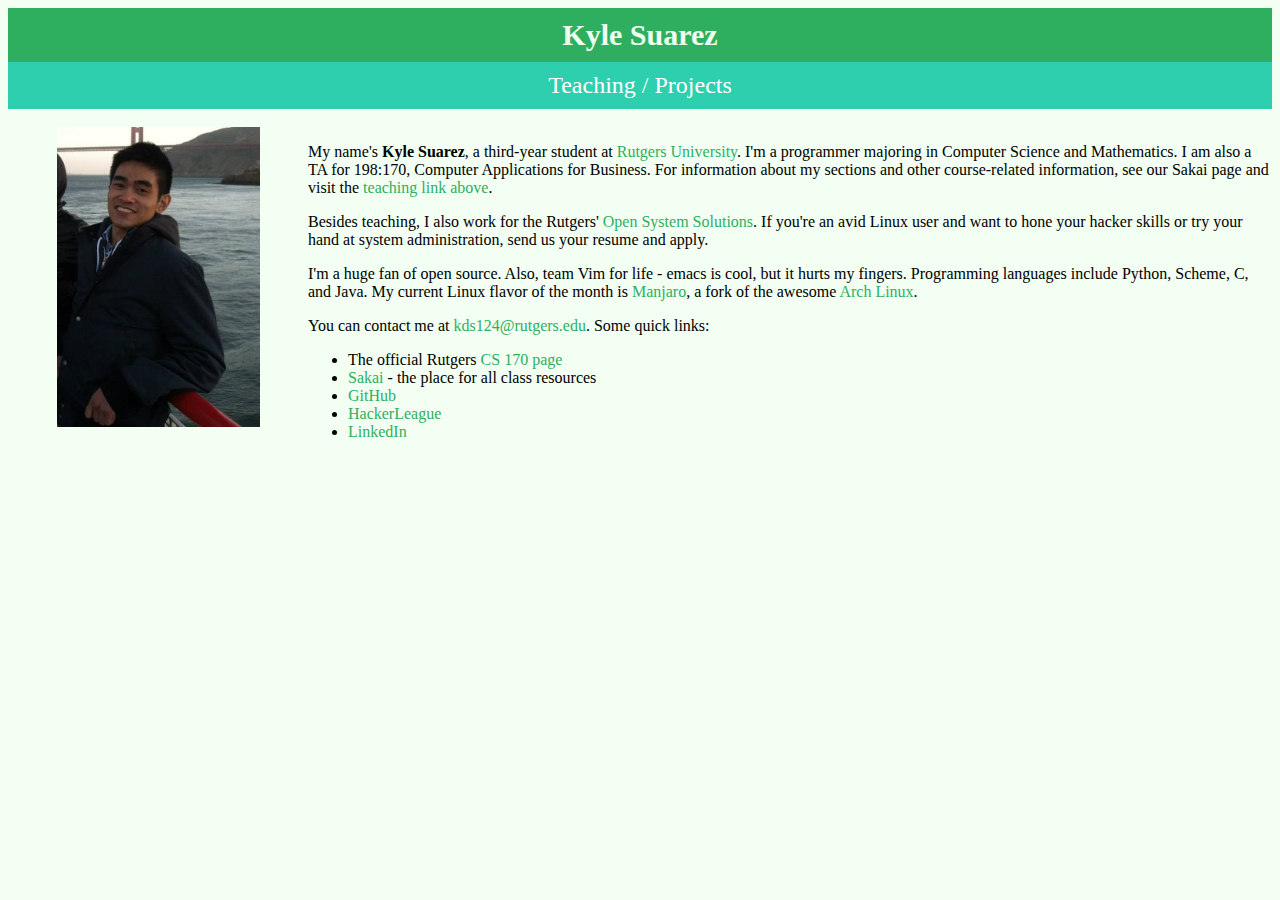
<file: index.html>
<!DOCTYPE html>
<html>
  <head>
    <meta name="viewport" content="width=device-width, initial-scale=1.0, maximum-scale=1.0, user-scalable=no">
    <meta charset="utf-8"/>
    <title>Kyle Suarez - Rutgers Dept. of Computer Science</title>
    <link rel="stylesheet" type="text/css" href="include/styles.css"/>
  </head>

  <body>
    <div class="top">
      <div class="title">
        <a class=name href="index.html">Kyle Suarez</a>
      </div>
      <div class="navbar">
        <a class="nav" href="teaching.html">Teaching</a> /
        <a class="nav" href="hacks.html">Projects</a>
      </div>
    </div>
    <br />
    <div class="selfie" id=left>
      <img src="include/selfie.jpg" width="203px" height="300px" />
    </div>
    <div id="right">
      <p>
        My name's <strong>Kyle Suarez</strong>, a third-year student at
        <a href="http://www.rutgers.edu">Rutgers University</a>. I'm a
        programmer majoring in Computer Science and Mathematics. I am also a
        TA for 198:170, Computer Applications for Business. For information
        about my sections and other course-related information, see our Sakai
        page and visit the <a href="teaching.html">teaching link above</a>.
      </p>
      <p>
        Besides teaching, I also work for the Rutgers'
        <a href="http://oss.rutgers.edu">Open System Solutions</a>. If
        you're an avid Linux user and want to hone your hacker skills or try
        your hand at system administration, send us your resume and apply.
      </p>
      <p>
        I'm a huge fan of open source. Also, team Vim for life - emacs is cool,
        but it hurts my fingers. Programming languages include Python, Scheme,
        C, and Java. My current Linux flavor of the month is
        <a href="http://manjaro.org/">Manjaro</a>, a fork of the awesome
        <a href="https://www.archlinux.org">Arch Linux</a>.
      </p>
      <p>
        You can contact me at
        <a href="mailto:kds124@rutgers.edu">kds124@rutgers.edu</a>.
        Some quick links:
      </p>
      <ul>
        <li>The official Rutgers <a
          href="http://www.cs.rutgers.edu/undergraduate/courses/170/">CS 170 page</a></li>
        <li><a href="http://sakai.rutgers.edu">Sakai</a> - the place for all class resources</li>
        <li><a href="https://github.com/ksuarz">GitHub</a></li>
        <li><a href="https://www.hackerleague.org/users/ksuarz">HackerLeague</a></li>
        <li><a href="http://www.linkedin.com/pub/kyle-suarez/74/263/a31">LinkedIn</a></li>
      </ul>
    </div>
  </body>
</html>
</file>
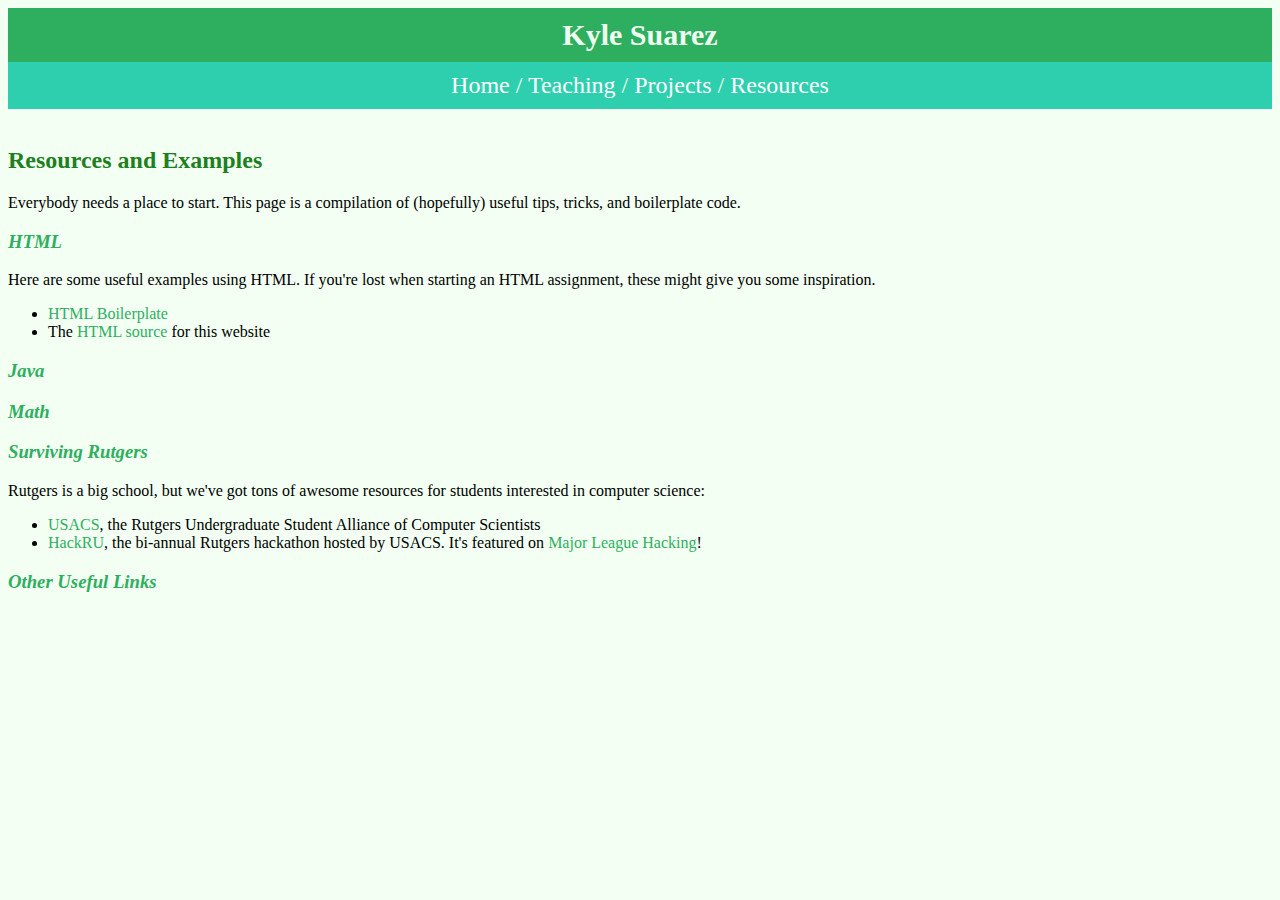
<file: examples.html>
<!DOCTYPE html>
<html>
    <head>
        <meta charset="utf-8">
        <title>Kyle Suarez - Resources and Examples</title>
        <link rel="stylesheet" type="text/css" href="include/styles.css"/>
    </head>

    <body>
      <div class="top">
        <div class="title">
          <a class=name href="index.html">Kyle Suarez</a>
        </div>
        <div class="navbar">
          <a class="nav" href="index.html">Home</a> /
          <a class="nav" href="teaching.html">Teaching</a> /
          <a class="nav" href="hacks.html">Projects</a> /
          <a class="nav" href="examples.html">Resources</a>
        </div>
      </div>
      <br />
      <h2>Resources and Examples</h2>
      <p>
        Everybody needs a place to start. This page is a compilation of
        (hopefully) useful tips, tricks, and boilerplate code.
      </p>

      <h3>HTML</h3>
      <p>
        Here are some useful examples using HTML. If you're lost when starting an
        HTML assignment, these might give you some inspiration.
        <ul>
          <li><a href="resources/boilerplate.html">HTML Boilerplate</a></li>
          <li>The <a href="https://www.github.com/ksuarz/website">
               HTML source</a> for this website</li>
        </ul>
      </p>

      <h3>Java</h3>

      <h3>Math</h3>

      <h3>Surviving Rutgers</h3>
      <p>
        Rutgers is a big school, but we've got tons of awesome resources for
        students interested in computer science:
      </p>
      <ul>
        <li><a href="http://usacs.rutgers.edu/">USACS</a>, the Rutgers
            Undergraduate Student Alliance of Computer Scientists</li>
        <li><a href="http://www.hackru.org">HackRU</a>, the bi-annual Rutgers
             hackathon  hosted by USACS. It's featured on <a
               href="http://mlh.io/">Major League Hacking</a>!</li>

      </ul>

      <h3>Other Useful Links</h3>
    </body>
</html>
</file>
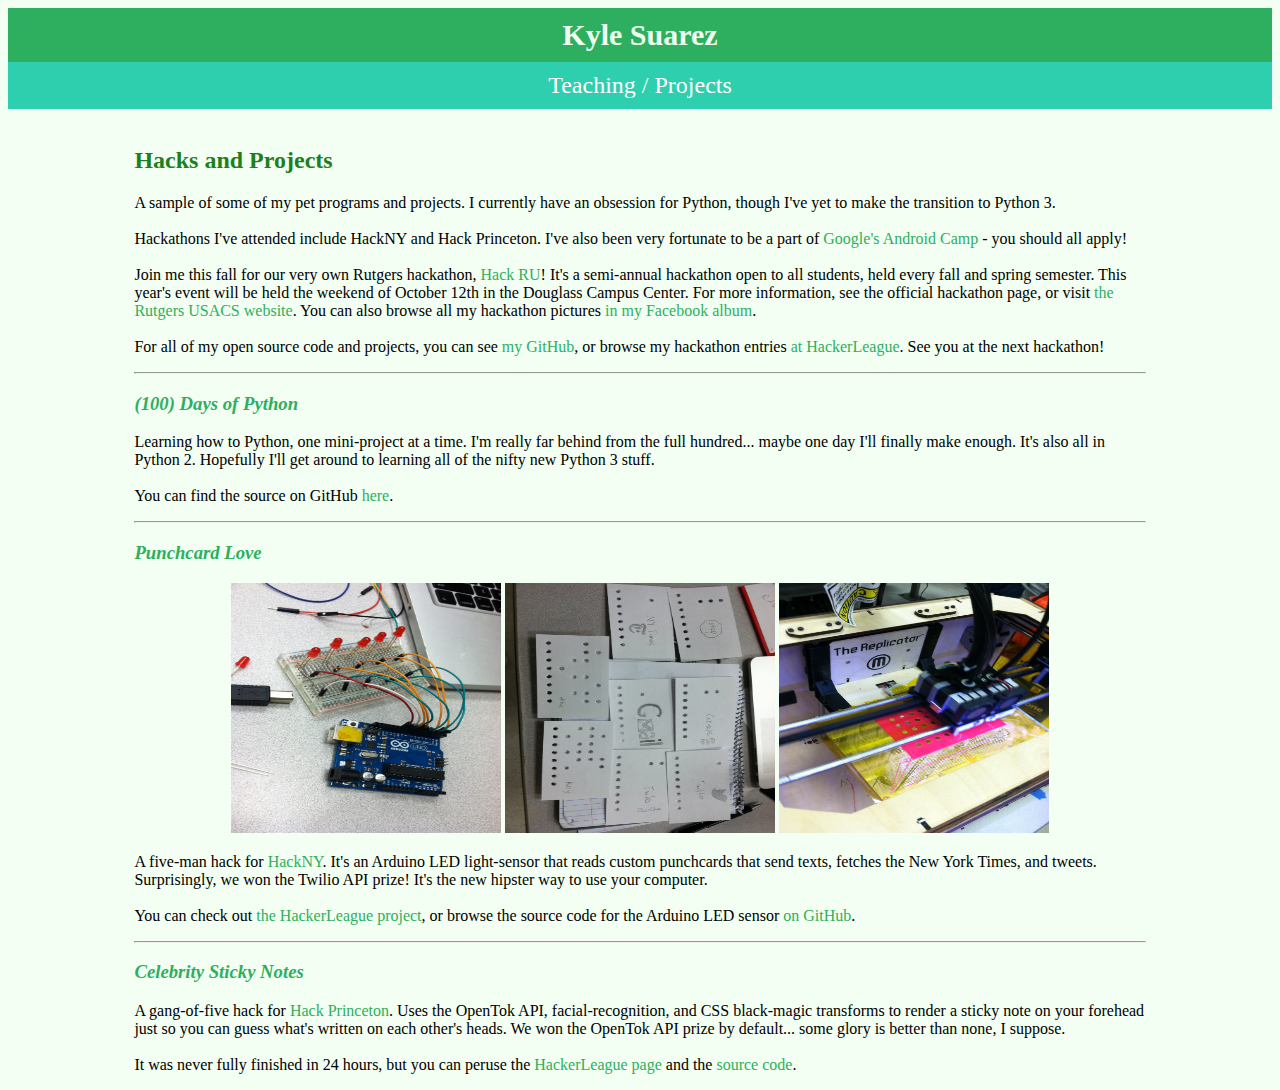
<file: hacks.html>
<!DOCTYPE html>
<html>
  <head>
    <meta name="viewport" content="width=device-width, initial-scale=1.0, maximum-scale=1.0, user-scalable=no">
    <meta charset="utf-8"/>
    <title>Kyle Suarez - Hacks and Projects</title>
    <link rel="stylesheet" type="text/css" href="include/styles.css"/>
  </head>

  <body>
    <div class="top">
      <div class="title">
        <a class=name href="index.html">Kyle Suarez</a>
      </div>
      <div class="navbar">
        <a class="nav" href="teaching.html">Teaching</a> /
        <a class="nav" href="hacks.html">Projects</a>
      </div>
    </div>
  <br />
  <div class="content">
    <h2>Hacks and Projects</h2>
    <p>
    A sample of some of my pet programs and projects. I currently have an 
    obsession for Python, though I've yet to make the transition to Python 3.
    <br /><br />
    Hackathons I've attended include HackNY and Hack Princeton. I've also been
    very fortunate to be a part of <a
    href="http://www.google.com/edu/programs/android-camp/">
    Google's Android Camp</a> - you should all apply! <br /><br />
    Join me this fall for our very own Rutgers hackathon,
    <a href="http://www.hackru.org/">Hack RU</a>! It's a semi-annual hackathon
    open to all students, held every fall and spring semester. This year's
    event will be held the weekend of October 12th in the Douglass Campus
    Center. For more information, see the official hackathon page, or visit
    <a href="http://usacs.rutgers.edu/">the Rutgers USACS website</a>.
    You can also browse all my hackathon pictures
    <a href="https://www.facebook.com/media/set/?set=a.10152658548102925.1073741827.724677924&type=1&l=5f6e846afd">
    in my Facebook album</a>. <br /><br />
    For all of my open source code and projects, you can see
    <a href="https://github.com/ksuarz">my GitHub</a>, or browse my
    hackathon entries
    <a href="https://www.hackerleague.org/users/ksuarz">at HackerLeague</a>.
    See you at the next hackathon!
    </p>
    <hr />

    <h3>(100) Days of Python</h3>
    <script src="http://gist.github.com/ksuarz/6409388.js"></script>
    <p>
    Learning how to Python, one mini-project at a time. I'm really far behind
    from the full hundred... maybe one day I'll finally make enough. It's
    also all in Python 2. Hopefully I'll get around to learning all of the
    nifty new Python 3 stuff.
    <br /> <br />

    You can find the source on GitHub
    <a href="https://www.github.com/ksuarz/hundred-days">here</a>.
    </p>
    <hr />

    <h3>Punchcard Love</h3>
    <div id="center">
      <img src="include/arduino.jpg" width="270px" height="250px"
        title="Our Arduino punchcard reader!" alt="Punchcard Love hack"/>
      <img src="include/punchcards.jpg" width="270px" height="250px"
        title="Custom punchcards to tweet and text." alt="Punchcards"/>
      <img src="include/makerbot.jpg" width="270px" height="250px"
        title="3D-printing a punchcard frame." alt="3D printer"/>
    </div>
    <p>
    A five-man hack for <a href="http://hackny.org">HackNY</a>. It's
    an Arduino LED light-sensor that reads custom punchcards that
    send texts, fetches the New York Times, and tweets. Surprisingly, we won the
    Twilio API prize! It's the
    new hipster way to use your computer. <br /> <br />

    You can check out
    <a href="https://www.hackerleague.org/hackathons/spring-2013-hackny-student-hackathon/hacks/punch-card-love">the HackerLeague project</a>,
    or browse the source code for the Arduino LED sensor <a href="https://github.com/ksuarz/arduino-punchcard-reader">on GitHub</a>.
    </p>
    <hr />

    <h3>Celebrity Sticky Notes</h3>
    <p>
    A gang-of-five hack for
    <a href="http://hackprinceton.com/">Hack Princeton</a>. Uses
    the OpenTok API, facial-recognition, and CSS black-magic
    transforms to render a sticky note on your forehead just so you
    can guess what's written on each other's heads. We won the OpenTok API prize
    by default... some glory is better than none, I suppose.<br /> <br />

    It was never fully finished in 24 hours, but you can peruse the
    <a href="https://www.hackerleague.org/hackathons/hackprinceton-spring-2013/hacks/whose-name-is-it-anyway">HackerLeague page</a>
    and the <a href="https://github.com/indraneel/Celebrity">source code</a>.
    </p>
  </div>
  </body>
</html>
</file>
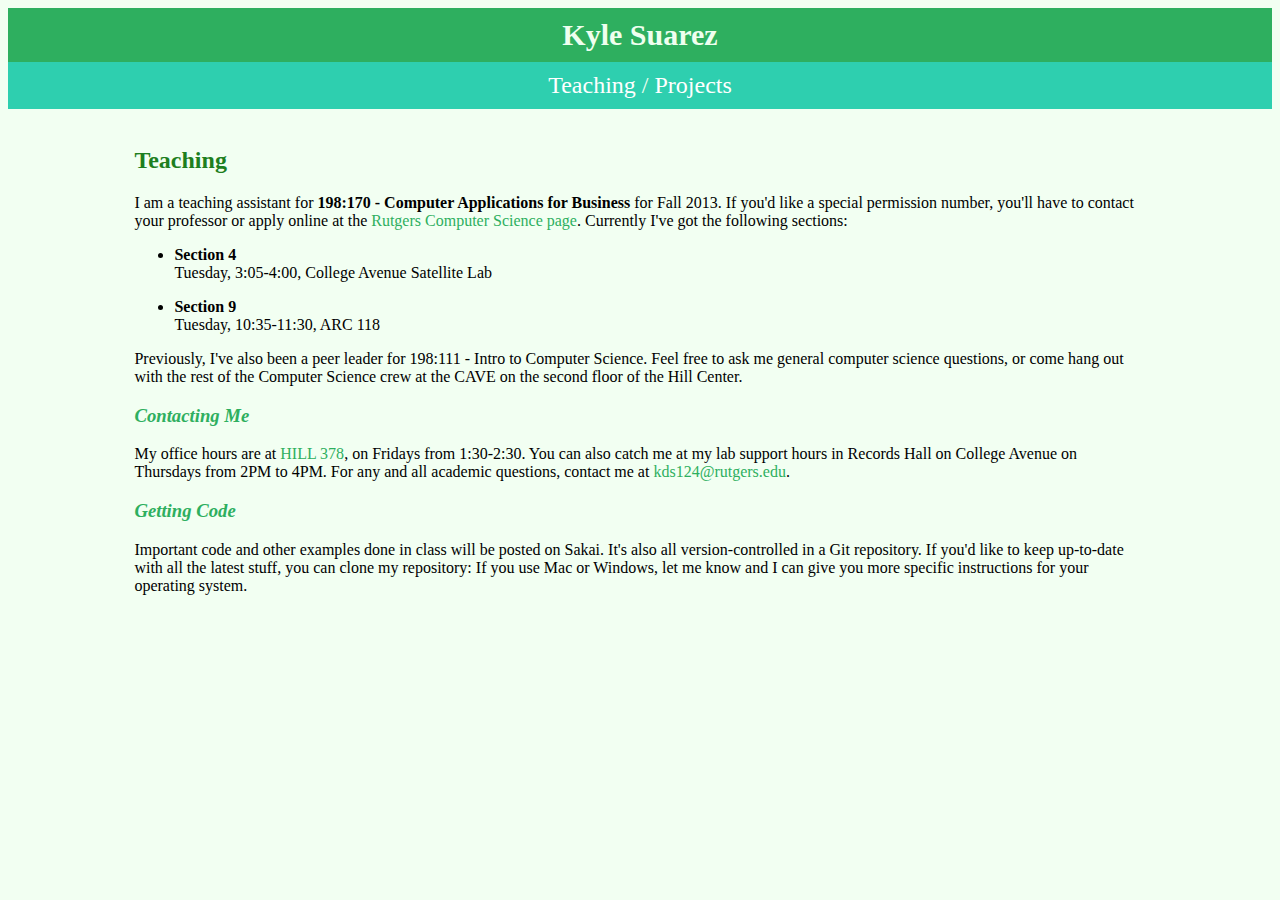
<file: teaching.html>
<!DOCTYPE html>
<html>
  <head>
    <meta name="viewport" content="width=device-width, initial-scale=1.0, maximum-scale=1.0, user-scalable=no">
    <meta charset="utf-8"/>
    <title>Kyle Suarez - Teaching</title>
    <link rel="stylesheet" type="text/css" href="include/styles.css"/>
  </head>

  <body>
    <div class="top">
      <div class="title">
        <a class=name href="index.html">Kyle Suarez</a>
      </div>
      <div class="navbar">
        <a class="nav" href="teaching.html">Teaching</a> /
        <a class="nav" href="hacks.html">Projects</a>
      </div>
    </div>
    <div class="content">
      <br />
      <h2>Teaching</h2>
      <p>
      I am a teaching assistant for <strong>198:170 - Computer Applications
        for Business</strong> for Fall 2013. If you'd like a special permission
        number, you'll have to contact your professor or apply online at the
        <a href="http://www.cs.rutgers.edu">Rutgers Computer Science page</a>.
        Currently I've got the following sections:
      </p>
      <ul>
        <li>
          <p>
            <strong>Section 4</strong> <br />
            Tuesday, 3:05-4:00, College Avenue Satellite Lab
          </p>
        </li>
        <li>
          <p>
            <strong>Section 9</strong> <br />
            Tuesday, 10:35-11:30, ARC 118
          </p>
        </li>
      </ul>
      <p>
        Previously, I've also been a peer leader for 198:111 - Intro to Computer
        Science. Feel free to ask me general computer science questions, or come
        hang out with the rest of the Computer Science crew at the CAVE on the
        second floor of the Hill Center.
      </p>

      <h3>Contacting Me</h3>
      <p>
        My office hours are at <a href="http://rumaps.rutgers.edu/location/hill-center-bldg-for-the-mathematical-sciences">HILL 378</a>,
        on Fridays from 1:30-2:30. You can also catch me at my lab
        support hours in Records Hall on College Avenue on Thursdays
        from 2PM to 4PM.

        For any and all academic questions, contact me at
        <a href="mailto:kds124@rutgers.edu">kds124@rutgers.edu</a>.
      </p>

      <h3>Getting Code</h3>
      <p>
        Important code and other examples done in class will be posted on Sakai.
        It's also all version-controlled in a Git repository. If you'd like to
        keep up-to-date with all the latest stuff, you can clone my repository:
        <script src="http://gist.github.com/ksuarz/6409539.js"></script>
        <!-- TODO : alternative if the gist doesn't link (i.e. mobile) -->
        If you use Mac or Windows, let me know and I can give you more specific
        instructions for your operating system.
      </p>
    </div>
  </body>
</html>
</file>
<file: include/styles.css>
body {
    background-color:#f2fff2;
    font-family:Georgia,"sans-serif";
}

h2 {
  color:#1e7f1f;
}

h3 {
  color:#2eaf5f;
  font-style:italic;
}

a {
  color:#2eaf5f;
  text-decoration:none;
}

a.visited {
  color:#2e0f5f;
  text-decoration:none;
}

#left {
  float:left;
  text-align:center;
  width:300px;
}

#right {
  overflow: hidden;
}

#center {
  text-align:center;
}

.title {
  background-color:#2eaf5f;
  color:#efffef;
  font-size:30px;
  font-weight:bold;
  overflow:hidden;
  padding-bottom:10px;
  padding-left:20px;
  padding-right:20px;
  padding-top:10px;
  text-align:center;
}

.navbar {
  background-color:#2ecfaf;
  color:#efffef;
  font-size:24px;
  overflow:hidden;
  padding-bottom:10px;
  padding-left:20px;
  padding-right:20px;
  padding-top:10px;
  text-align:center;
}

.name {
  background-color:#2eaf5f;
  color:#efffef;
  text-decoration:none;
}

.nav {
  color:#ffffff;
  text-decoration:none;
}

.content {
	width: 80%;
	margin: 0 auto;
}




@media only screen and (max-width: 580px) {
	#left {
		width: 100%;
	}
	#right {
		overflow: visible;
		clear: left;
	}

	.content {
		width: 100%;
	}

	.gist {
		width: 100%;
	}

	.navbar {
  		font-size:20px;
	}
</file>
